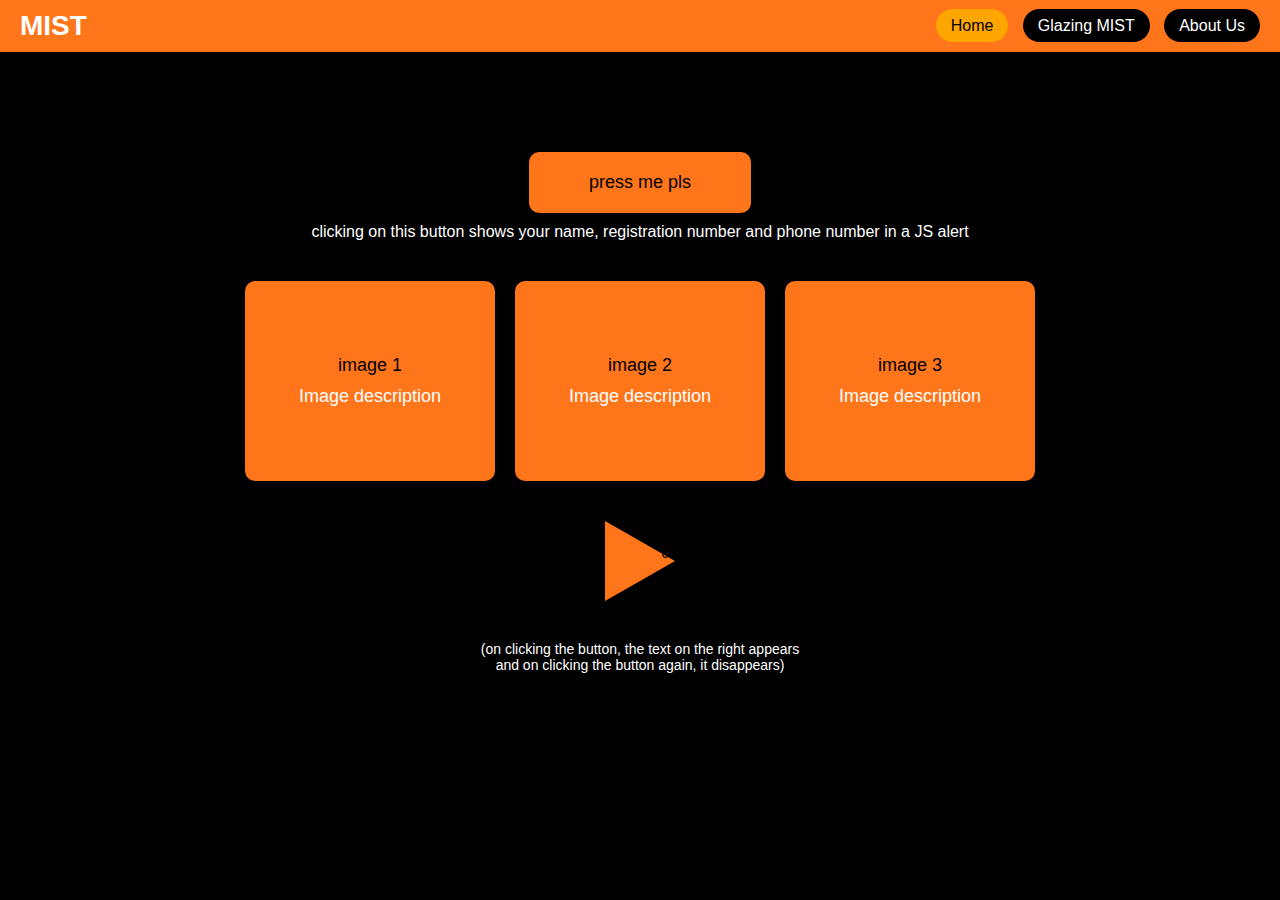
<file: index.html>
<!DOCTYPE html>
<html lang="en">
<head>
  <meta charset="UTF-8">
  <meta name="viewport" content="width=device-width, initial-scale=1.0">
  <title>MIST Website</title>
  <link rel="stylesheet" href="style.css">
</head>
<body>
  <!-- Navbar -->
  <div class="navbar">
    <div class="logo">MIST</div>
    <div class="nav-links">
      <a href="index.html" class="active">Home</a>
      <a href="glazing.html">Glazing MIST</a>
      <a href="about.html">About Us</a>
    </div>
  </div>

  <!-- Button with alert -->
  <div class="center-btn">
    <button class="big-btn" onclick="showDetails()">press me pls</button>
    <p>clicking on this button shows your name, registration number and phone number in a JS alert</p>
  </div>

  <!-- Image grid -->
  <div class="image-grid">
    <div class="image-box">image 1<p>Image description</p></div>
    <div class="image-box">image 2<p>Image description</p></div>
    <div class="image-box">image 3<p>Image description</p></div>
  </div>

  <!-- Toggle text section -->
  <div class="toggle-section">
    <div class="triangle-btn" onclick="toggleText()">
      <span>click me</span>
    </div>
    <div id="toggle-text" class="hidden-text">YOU CLICKED THE BUTTON YAYYY!!!</div>
  </div>

  <p class="note">
    (on clicking the button, the text on the right appears <br> 
    and on clicking the button again, it disappears)
  </p>

  <script>
    function showDetails() {
      let name = "Your Name";
      let regNo = "123456";
      let phone = "9876543210";
      alert("Name: " + name + "\nReg No: " + regNo + "\nPhone: " + phone);
    }

    function toggleText() {
      let text = document.getElementById("toggle-text");
      if (text.style.display === "block") {
        text.style.display = "none";
      } else {
        text.style.display = "block";
      }
    }
  </script>
</body>
</html>
</file>
<file: style.css>
* {
  margin: 0;
  padding: 0;
  box-sizing: border-box;
  font-family: Arial, sans-serif;
}

body {
  background-color: black;
  color: white;
  text-align: center;
}

/* Navbar */
.navbar {
  background-color: #ff751a;
  padding: 10px 20px;
  display: flex;
  justify-content: space-between;
  align-items: center;
}

.logo {
  font-size: 28px;
  font-weight: bold;
  color: white;
}

.nav-links button {
  margin-left: 10px;
  padding: 10px 20px;
  border: none;
  border-radius: 20px;
  cursor: pointer;
  font-size: 16px;
}

.nav-links button:nth-child(1),
.nav-links button:nth-child(2) {
  background-color: black;
  color: white;
}

.nav-links button:nth-child(3) {
  background-color: white;
  color: black;
}

/* Button section */
.center-btn {
  margin: 100px auto 20px auto;
}

.big-btn {
  background-color: #ff751a;
  color: black;
  border: none;
  padding: 20px 60px;
  font-size: 18px;
  border-radius: 10px;
  cursor: pointer;
}

.center-btn p {
  margin-top: 10px;
}

/* Image grid */
.image-grid {
  display: flex;
  justify-content: center;
  margin: 40px 0;
  gap: 20px;
}

.image-box {
  background-color: #ff751a;
  width: 250px;
  height: 200px;
  border-radius: 10px;
  display: flex;
  justify-content: center;
  align-items: center;
  color: black;
  font-size: 18px;
  flex-direction: column;
}

.image-box p {
  margin-top: 10px;
  color: white;
}

/* Toggle button */
.toggle-section {
  display: flex;
  justify-content: center;
  align-items: center;
  margin: 40px 0;
  gap: 20px;
}

.triangle-btn {
  width: 0;
  height: 0;
  border-top: 40px solid transparent;
  border-bottom: 40px solid transparent;
  border-left: 70px solid #ff751a;
  cursor: pointer;
  position: relative;
}

.triangle-btn span {
  position: absolute;
  top: 50%;
  left: -60%;
  transform: translate(-50%, -50%);
  color: black;
  font-size: 14px;
}

.hidden-text {
  display: none;
  font-size: 18px;
  font-weight: bold;
  color: white;
}

.note {
  margin-top: 20px;
  font-size: 14px;
}

.nav-links a {
  text-decoration: none;
  padding: 8px 15px;
  margin-left: 10px;
  border-radius: 20px;
  color: white;
  background-color: black;
  transition: 0.3s;
}

.nav-links a.active {
  background-color: orange;
  color: black;
}
</file>
